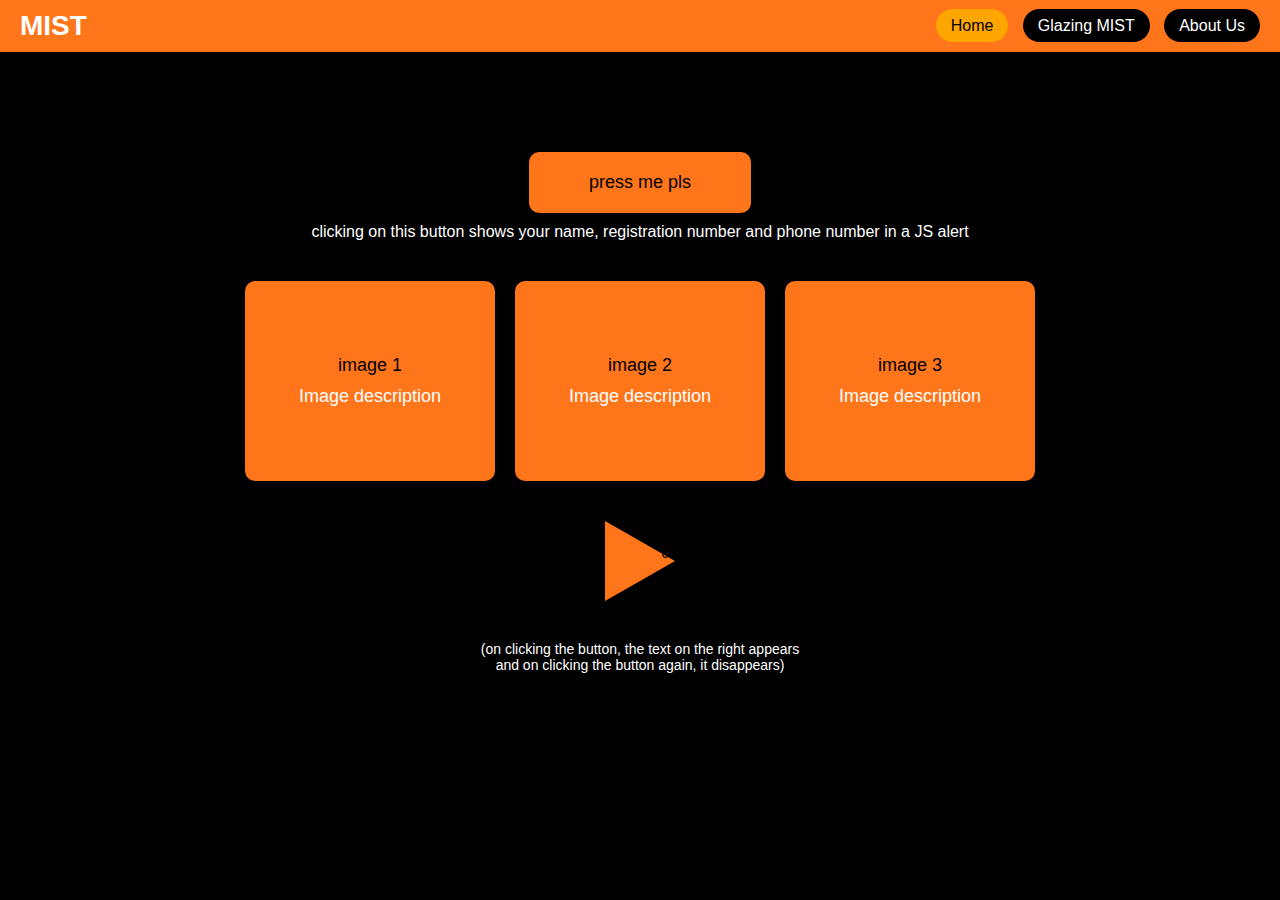
<file: index.html>
<!DOCTYPE html>
<html lang="en">
<head>
  <meta charset="UTF-8">
  <meta name="viewport" content="width=device-width, initial-scale=1.0">
  <title>MIST Website</title>
  <link rel="stylesheet" href="style.css">
</head>
<body>
  <!-- Navbar -->
  <div class="navbar">
    <div class="logo">MIST</div>
    <div class="nav-links">
      <a href="index.html" class="active">Home</a>
      <a href="glazing.html">Glazing MIST</a>
      <a href="about.html">About Us</a>
    </div>
  </div>

  <!-- Button with alert -->
  <div class="center-btn">
    <button class="big-btn" onclick="showDetails()">press me pls</button>
    <p>clicking on this button shows your name, registration number and phone number in a JS alert</p>
  </div>

  <!-- Image grid -->
  <div class="image-grid">
    <div class="image-box">image 1<p>Image description</p></div>
    <div class="image-box">image 2<p>Image description</p></div>
    <div class="image-box">image 3<p>Image description</p></div>
  </div>

  <!-- Toggle text section -->
  <div class="toggle-section">
    <div class="triangle-btn" onclick="toggleText()">
      <span>click me</span>
    </div>
    <div id="toggle-text" class="hidden-text">YOU CLICKED THE BUTTON YAYYY!!!</div>
  </div>

  <p class="note">
    (on clicking the button, the text on the right appears <br> 
    and on clicking the button again, it disappears)
  </p>

  <script>
    function showDetails() {
      let name = "Your Name";
      let regNo = "123456";
      let phone = "9876543210";
      alert("Name: " + name + "\nReg No: " + regNo + "\nPhone: " + phone);
    }

    function toggleText() {
      let text = document.getElementById("toggle-text");
      if (text.style.display === "block") {
        text.style.display = "none";
      } else {
        text.style.display = "block";
      }
    }
  </script>
</body>
</html>
</file>
<file: style.css>
* {
  margin: 0;
  padding: 0;
  box-sizing: border-box;
  font-family: Arial, sans-serif;
}

body {
  background-color: black;
  color: white;
  text-align: center;
}

/* Navbar */
.navbar {
  background-color: #ff751a;
  padding: 10px 20px;
  display: flex;
  justify-content: space-between;
  align-items: center;
}

.logo {
  font-size: 28px;
  font-weight: bold;
  color: white;
}

.nav-links button {
  margin-left: 10px;
  padding: 10px 20px;
  border: none;
  border-radius: 20px;
  cursor: pointer;
  font-size: 16px;
}

.nav-links button:nth-child(1),
.nav-links button:nth-child(2) {
  background-color: black;
  color: white;
}

.nav-links button:nth-child(3) {
  background-color: white;
  color: black;
}

/* Button section */
.center-btn {
  margin: 100px auto 20px auto;
}

.big-btn {
  background-color: #ff751a;
  color: black;
  border: none;
  padding: 20px 60px;
  font-size: 18px;
  border-radius: 10px;
  cursor: pointer;
}

.center-btn p {
  margin-top: 10px;
}

/* Image grid */
.image-grid {
  display: flex;
  justify-content: center;
  margin: 40px 0;
  gap: 20px;
}

.image-box {
  background-color: #ff751a;
  width: 250px;
  height: 200px;
  border-radius: 10px;
  display: flex;
  justify-content: center;
  align-items: center;
  color: black;
  font-size: 18px;
  flex-direction: column;
}

.image-box p {
  margin-top: 10px;
  color: white;
}

/* Toggle button */
.toggle-section {
  display: flex;
  justify-content: center;
  align-items: center;
  margin: 40px 0;
  gap: 20px;
}

.triangle-btn {
  width: 0;
  height: 0;
  border-top: 40px solid transparent;
  border-bottom: 40px solid transparent;
  border-left: 70px solid #ff751a;
  cursor: pointer;
  position: relative;
}

.triangle-btn span {
  position: absolute;
  top: 50%;
  left: -60%;
  transform: translate(-50%, -50%);
  color: black;
  font-size: 14px;
}

.hidden-text {
  display: none;
  font-size: 18px;
  font-weight: bold;
  color: white;
}

.note {
  margin-top: 20px;
  font-size: 14px;
}

.nav-links a {
  text-decoration: none;
  padding: 8px 15px;
  margin-left: 10px;
  border-radius: 20px;
  color: white;
  background-color: black;
  transition: 0.3s;
}

.nav-links a.active {
  background-color: orange;
  color: black;
}
</file>
